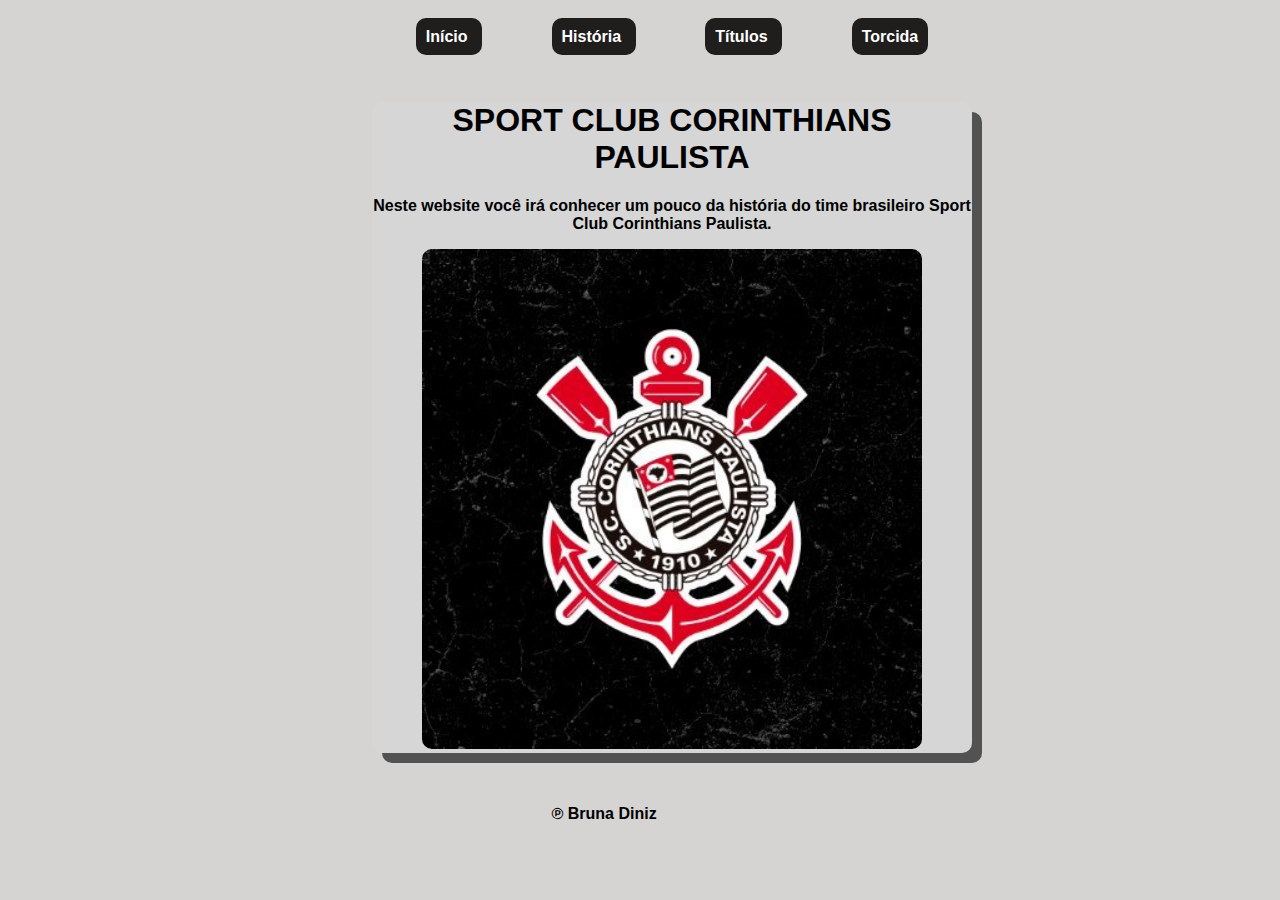
<file: index.html>
<!DOCTYPE html>
<html lang="pt-BR">
<head>
    <meta charset="UTF-8">
    <meta http-equiv="X-UA-Compatible" content="IE=edge">
    <meta name="viewport" content="width=device-width, initial-scale=1.0">
    <title>FUTEBOL</title>
    <link rel="stylesheet" href="style.css">
</head>
<body>
    <header>
        <strong><a href="index.html"> Início </a>
        <a href="História.html"> História </a>
        <a href="titulos.html"> Títulos </a>
        <a href="torcida.html"> Torcida </a></strong><strong>
    </header>
    
    <main>
    <h1> SPORT CLUB CORINTHIANS PAULISTA</h1>

    <p>Neste website você irá conhecer um pouco da história do time brasileiro Sport Club Corinthians Paulista.</p>

    <img src="timao.jpg">

    </main>

    <footer>
        &copysr; Bruna Diniz
    </footer>
</body>
</html>
</file>
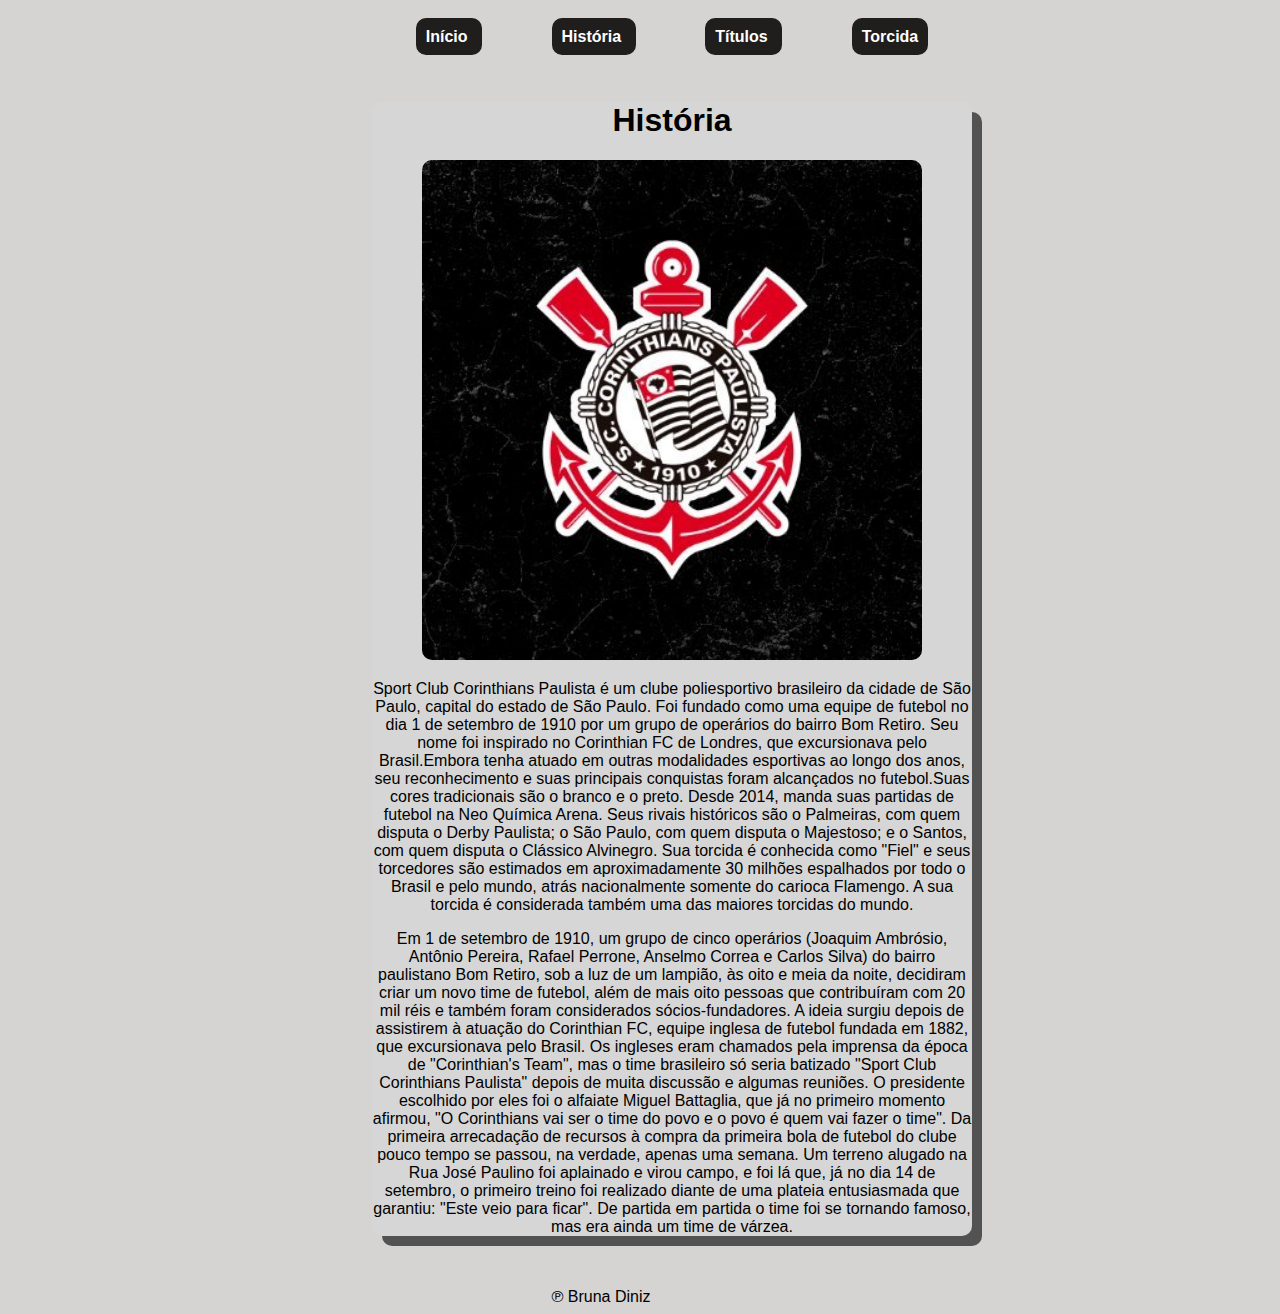
<file: História.html>
<!DOCTYPE html>
<html lang="pt-BR">
<head>
    <meta charset="UTF-8">
    <meta http-equiv="X-UA-Compatible" content="IE=edge">
    <meta name="viewport" content="width=device-width, initial-scale=1.0">
    <title>História</title>
    <link rel="stylesheet" href="style.css">
</head>
<body>
    <header>
        <strong><a href="index.html"> Início </a>
            <a href="História.html"> História </a>
            <a href="titulos.html"> Títulos </a>
            <a href="torcida.html"> Torcida </a></strong>
    </header>
 
    <main>
        <h1> História</h1>
        <img src="timao.jpg">
        <p>Sport Club Corinthians Paulista é um clube poliesportivo brasileiro da cidade de São Paulo, capital do estado de São Paulo. Foi fundado como uma equipe de futebol no dia 1 de setembro de 1910 por um grupo de operários do bairro Bom Retiro. Seu nome foi inspirado no Corinthian FC de Londres, que excursionava pelo Brasil.Embora tenha atuado em outras modalidades esportivas ao longo dos anos, seu reconhecimento e suas principais conquistas foram alcançados no futebol.Suas cores tradicionais são o branco e o preto. Desde 2014, manda suas partidas de futebol na Neo Química Arena. Seus rivais históricos são o Palmeiras, com quem disputa o Derby Paulista; o São Paulo, com quem disputa o Majestoso; e o Santos, com quem disputa o Clássico Alvinegro. Sua torcida é conhecida como "Fiel" e seus torcedores são estimados em aproximadamente 30 milhões espalhados por todo o Brasil e pelo mundo, atrás nacionalmente somente do carioca Flamengo. A sua torcida é considerada também uma das maiores torcidas do mundo.</p>

        <p1> Em 1 de setembro de 1910, um grupo de cinco operários (Joaquim Ambrósio, Antônio Pereira, Rafael Perrone, Anselmo Correa e Carlos Silva) do bairro paulistano Bom Retiro, sob a luz de um lampião, às oito e meia da noite, decidiram criar um novo time de futebol, além de mais oito pessoas que contribuíram com 20 mil réis e também foram considerados sócios-fundadores. A ideia surgiu depois de assistirem à atuação do Corinthian FC, equipe inglesa de futebol fundada em 1882, que excursionava pelo Brasil. Os ingleses eram chamados pela imprensa da época de "Corinthian's Team", mas o time brasileiro só seria batizado "Sport Club Corinthians Paulista" depois de muita discussão e algumas reuniões. O presidente escolhido por eles foi o alfaiate Miguel Battaglia, que já no primeiro momento afirmou, "O Corinthians vai ser o time do povo e o povo é quem vai fazer o time". Da primeira arrecadação de recursos à compra da primeira bola de futebol do clube pouco tempo se passou, na verdade, apenas uma semana. Um terreno alugado na Rua José Paulino foi aplainado e virou campo, e foi lá que, já no dia 14 de setembro, o primeiro treino foi realizado diante de uma plateia entusiasmada que garantiu: "Este veio para ficar". De partida em partida o time foi se tornando famoso, mas era ainda um time de várzea. </p1>
    </main>

    <footer>
        &copysr; Bruna Diniz
    </footer>
</body>
</html>
</file>
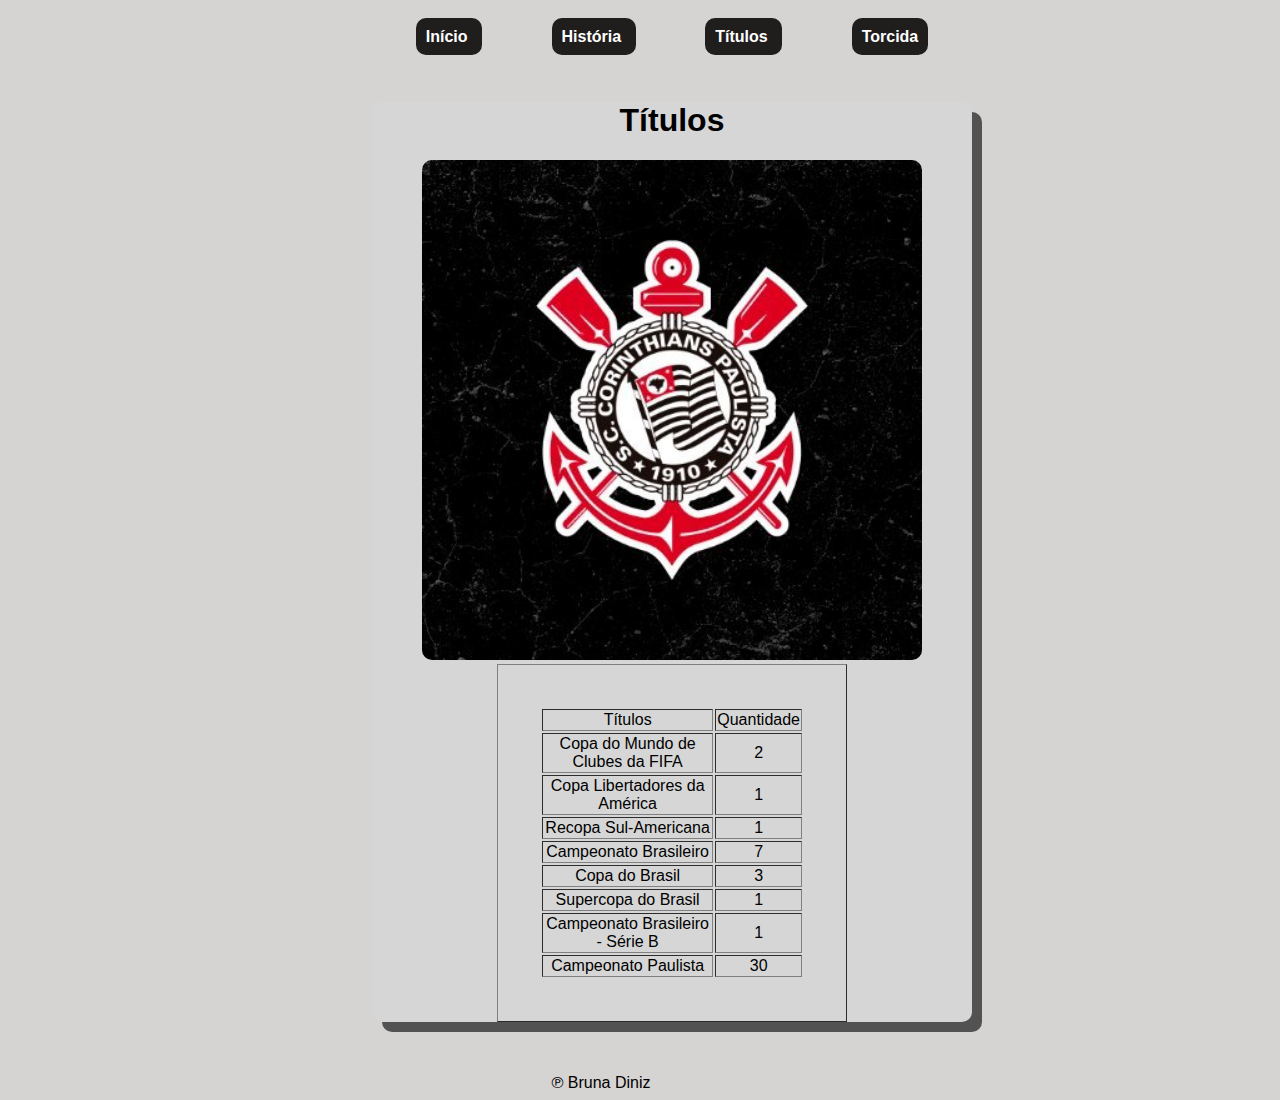
<file: titulos.html>
<!DOCTYPE html>
<html lang="pt-BR">
<head>
    <meta charset="UTF-8">
    <meta http-equiv="X-UA-Compatible" content="IE=edge">
    <meta name="viewport" content="width=device-width, initial-scale=1.0">
    <title>Títulos</title>
    <link rel="stylesheet" href="style.css">
</head>
<body>
    <header>
        <strong><a href="index.html"> Início </a>
            <a href="História.html"> História </a>
            <a href="titulos.html"> Títulos </a>
            <a href="torcida.html"> Torcida </a></strong>
    </header>
  
    <main>
        <h1> Títulos</h1>
        <img src="timao.jpg">
        <table border>
            <tr>
                <td> Títulos </td>
                <td> Quantidade</td>
            </tr>
            <tr>
                <td>Copa do Mundo de Clubes da FIFA</td>
                <td> 2</td>
            </tr>

            <tr>
                <td>Copa Libertadores da América</td>
                <td> 1 </td>
            </tr>
            <tr>
                <td> Recopa Sul-Americana</td>
                <td> 1</td>
            </tr>
            <tr> 
                <td> Campeonato Brasileiro</td>
                <td> 7 </td>
            </tr>
            <tr> 
                <td>Copa do Brasil</td>
                <td> 3 </td>
            </tr>

            <tr>
                <td>Supercopa do Brasil</td>
                <td> 1 </td>
            </tr>
            <tr>
                <td> Campeonato Brasileiro - Série B</td>
                <td> 1 </td>
            </tr>
            <tr> 
                <td> Campeonato Paulista</td>
                <td> 30 </td>
            </tr>
        </table>
    </main>

    <footer>
        &copysr; Bruna Diniz
    </footer>
</body>
</html>
</file>
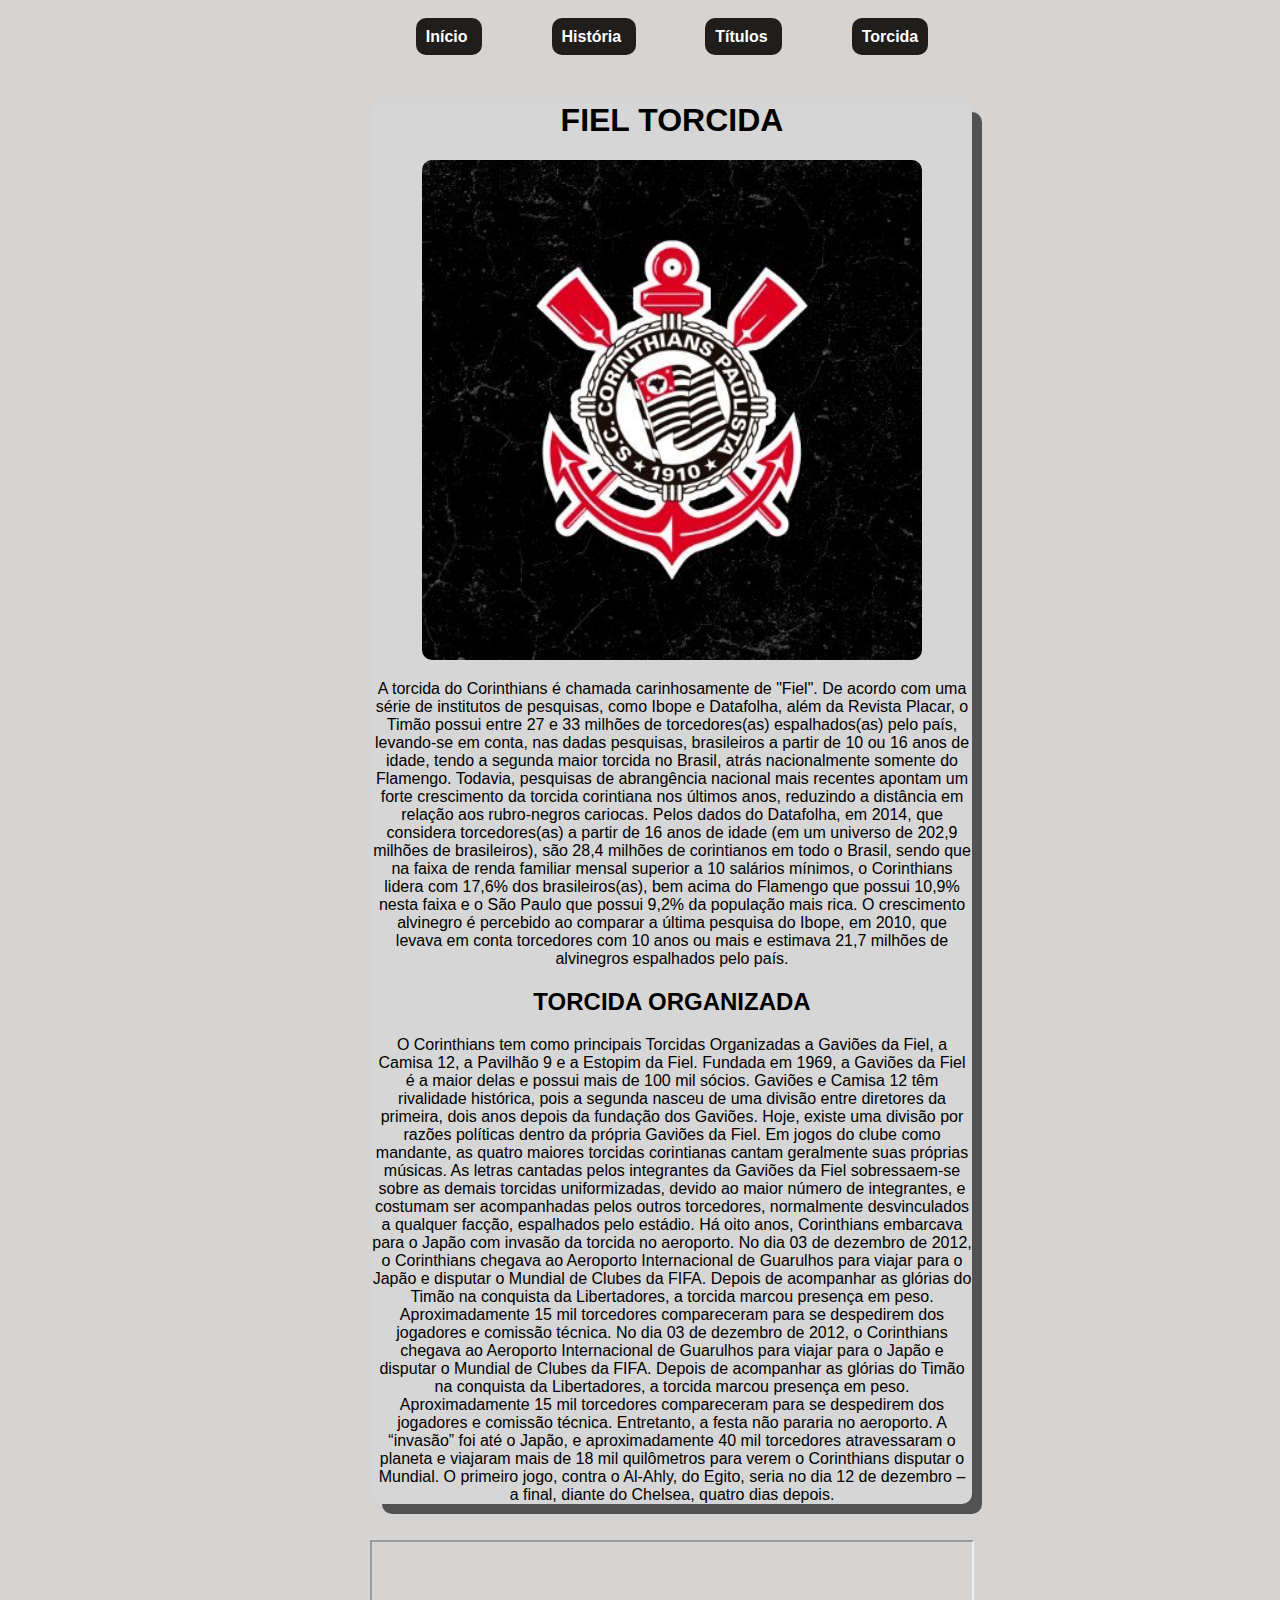
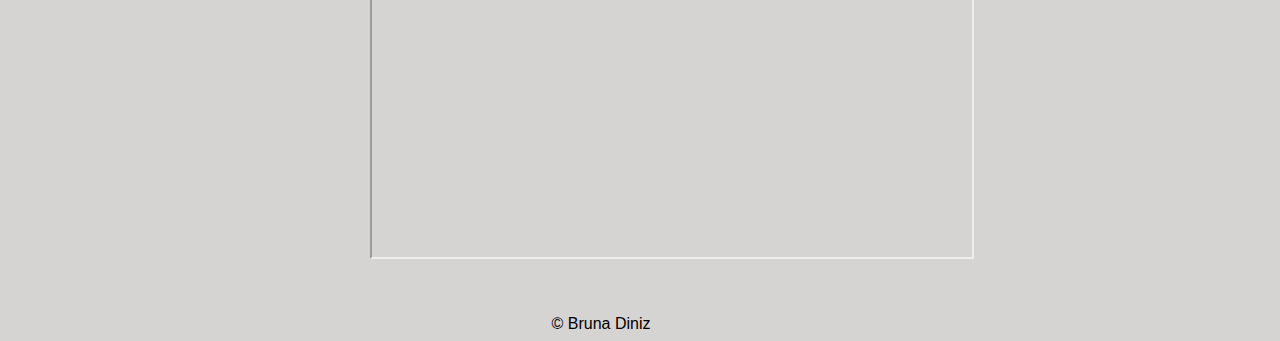
<file: torcida.html>
<!DOCTYPE html>
<html lang="pt-BR">
<head>
    <meta charset="UTF-8">
    <meta http-equiv="X-UA-Compatible" content="IE=edge">
    <meta name="viewport" content="width=device-width, initial-scale=1.0">
    <title>Torcida</title>
    <link rel="stylesheet" href="style.css">
</head>
<body>
    <header>
        <strong><a href="index.html"> Início </a>
            <a href="História.html"> História </a>
            <a href="titulos.html"> Títulos </a>
            <a href="torcida.html"> Torcida </a></strong>
    </header>

    
<main>
    <h1>  FIEL TORCIDA </h1>
    <img src="timao.jpg">
    <p>A torcida do Corinthians é chamada carinhosamente de "Fiel". De acordo com uma série de institutos de pesquisas, como Ibope e Datafolha, além da Revista Placar, o Timão possui entre 27 e 33 milhões de torcedores(as) espalhados(as) pelo país, levando-se em conta, nas dadas pesquisas, brasileiros a partir de 10 ou 16 anos de idade, tendo a segunda maior torcida no Brasil, atrás nacionalmente somente do Flamengo. Todavia, pesquisas de abrangência nacional mais recentes apontam um forte crescimento da torcida corintiana nos últimos anos, reduzindo a distância em relação aos rubro-negros cariocas. Pelos dados do Datafolha, em 2014, que considera torcedores(as) a partir de 16 anos de idade (em um universo de 202,9 milhões de brasileiros), são 28,4 milhões de corintianos em todo o Brasil, sendo que na faixa de renda familiar mensal superior a 10 salários mínimos, o Corinthians lidera com 17,6% dos brasileiros(as), bem acima do Flamengo que possui 10,9% nesta faixa e o São Paulo que possui 9,2% da população mais rica. O crescimento alvinegro é percebido ao comparar a última pesquisa do Ibope, em 2010, que levava em conta torcedores com 10 anos ou mais e estimava 21,7 milhões de alvinegros espalhados pelo país. </p>

    <h2> TORCIDA ORGANIZADA </h2>

    <p1>O Corinthians tem como principais Torcidas Organizadas a Gaviões da Fiel, a Camisa 12, a Pavilhão 9 e a Estopim da Fiel. Fundada em 1969, a Gaviões da Fiel é a maior delas e possui mais de 100 mil sócios. Gaviões e Camisa 12 têm rivalidade histórica, pois a segunda nasceu de uma divisão entre diretores da primeira, dois anos depois da fundação dos Gaviões. Hoje, existe uma divisão por razões políticas dentro da própria Gaviões da Fiel. Em jogos do clube como mandante, as quatro maiores torcidas corintianas cantam geralmente suas próprias músicas. As letras cantadas pelos integrantes da Gaviões da Fiel sobressaem-se sobre as demais torcidas uniformizadas, devido ao maior número de integrantes, e costumam ser acompanhadas pelos outros torcedores, normalmente desvinculados a qualquer facção, espalhados pelo estádio.</p1>

    <p2> Há oito anos, Corinthians embarcava para o Japão com invasão da torcida no aeroporto. No dia 03 de dezembro de 2012, o Corinthians chegava ao Aeroporto Internacional de Guarulhos para viajar para o Japão e disputar o Mundial de Clubes da FIFA. Depois de acompanhar as glórias do Timão na conquista da Libertadores, a torcida marcou presença em peso. Aproximadamente 15 mil torcedores compareceram para se despedirem dos jogadores e comissão técnica. No dia 03 de dezembro de 2012, o Corinthians chegava ao Aeroporto Internacional de Guarulhos para viajar para o Japão e disputar o Mundial de Clubes da FIFA. Depois de acompanhar as glórias do Timão na conquista da Libertadores, a torcida marcou presença em peso. Aproximadamente 15 mil torcedores compareceram para se despedirem dos jogadores e comissão técnica. Entretanto, a festa não pararia no aeroporto. A “invasão” foi até o Japão, e aproximadamente 40 mil torcedores atravessaram o planeta e viajaram mais de 18 mil quilômetros para verem o Corinthians disputar o Mundial. O primeiro jogo, contra o Al-Ahly, do Egito, seria no dia 12 de dezembro – a final, diante do Chelsea, quatro dias depois.

    </p2>
    </main>
<br> </br>
    <iframe width="600" height="315" src="https://www.youtube.com/embed/UtEhd2V7sDE" title="YouTube video player" frameborder="2" allow="accelerometer; autoplay; clipboard-write; encrypted-media; gyroscope; picture-in-picture" allowfullscreen></iframe>

    <footer>
         &copy; Bruna Diniz
    </footer>
</body>
</html>
</file>
<file: style.css>
h1 {
    font-family: Impact, Haettenschweiler, 'Arial Narrow Bold', sans-serif;
}
h2 {
    font-family: Impact, Haettenschweiler, 'Arial Narrow Bold', sans-serif;
}

img {
    width: 500px;
    left: 110%;
    right: 110%;
    border-radius: 10px;

}

footer {
    position: absolute;
    bottom: 0;
    left: 43%;
   
}

footer torcida {
    position: absolute;
    bottom: 0;
    left: 43%;
    
}

footer história {
    position: absolute;
    bottom: 0;
    left: 43%
    
}

main {
    margin-left: 25%;
    width: 600px;
    text-align: center;
    margin-top: 3%;
    background-color:rgb(214, 214, 214) ;
    border-radius: 10px 10px;
    box-shadow: 10px 10px rgba(0, 0, 0, 0.61);
}

table {
    margin: auto;
    padding: 7%;
    width: 350px;
    height: 200px;
    border-radius: 0%;

}

header {
    background-color: rgb(214, 212, 212)14, 212, 212);
    text-align: center;
    padding: 20px;
    border-radius: 10px;
    
}

a{
    background-color: rgb(32, 29, 29);
    margin: 3%;
    color: white;
    padding: 10px;
    border-radius: 10px;
    text-decoration: none

}

a:hover {
    background-color: rgba(245, 245, 245, 0.466);

}

body {
    background: rgb(214, 211, 211) ;
    font-family: Arial, Helvetica, sans-serif;
    position: relative;
    padding-bottom: 70px;
    text-align: center;
    padding-left: 5%;

}
</file>
